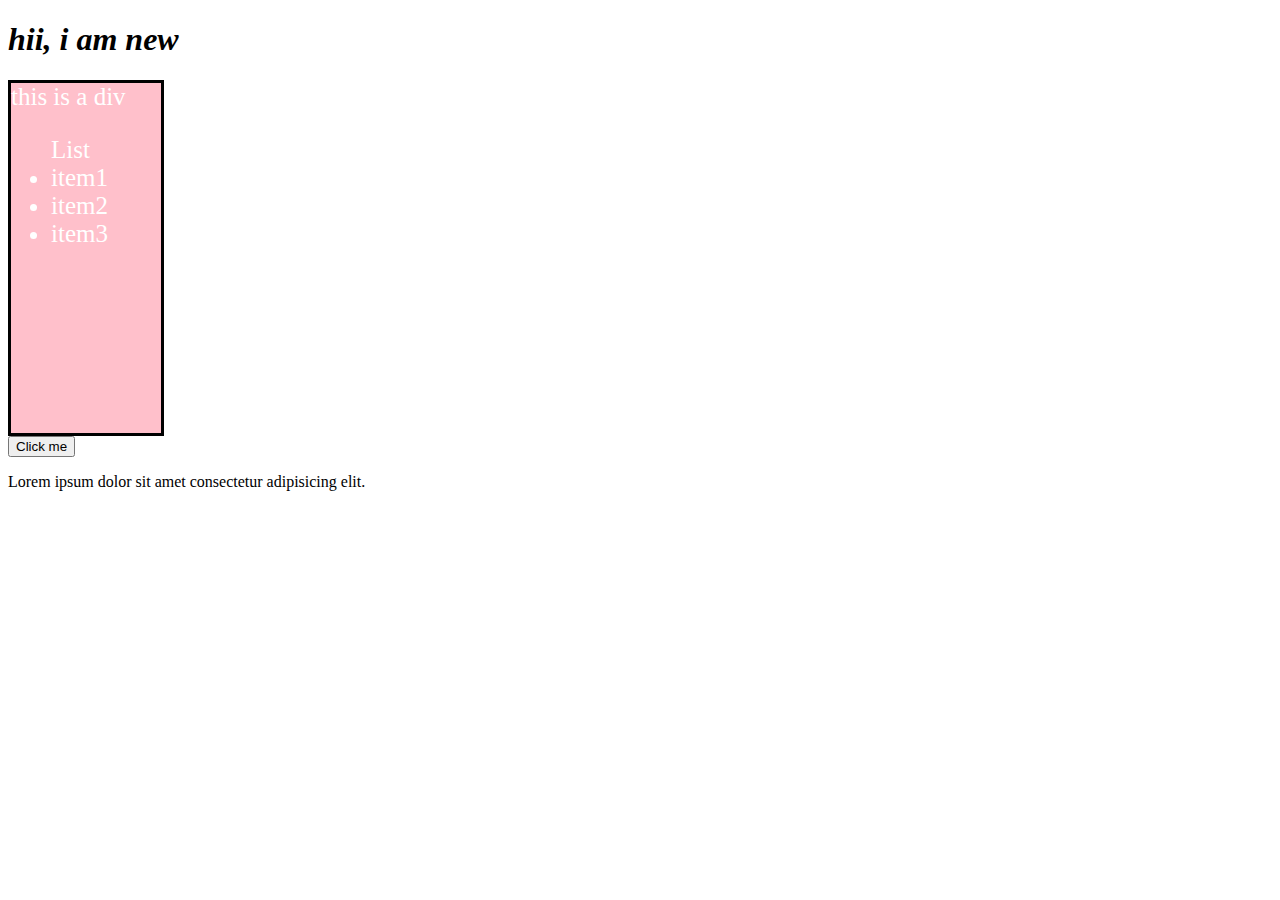
<file: dom2.html>
<!DOCTYPE html>
<html lang="en">
<head>
    <meta charset="UTF-8">
    <meta name="viewport" content="width=device-width, initial-scale=1.0">
    <title>Document</title>
    <link rel="stylesheet" href="dom2.css" />
</head>
<body>
    
<div id="box">this is a div
    <ul>List
        <li>item1</li>
        <li>item2</li>
        <li>item3</li>
    </ul>
</div>
<p class="p">hello my site</p>
<p class="para"> Lorem ipsum dolor sit amet consectetur adipisicing elit.</p>

    <script src="dom2.js"></script>
</body>
</html>
</file>
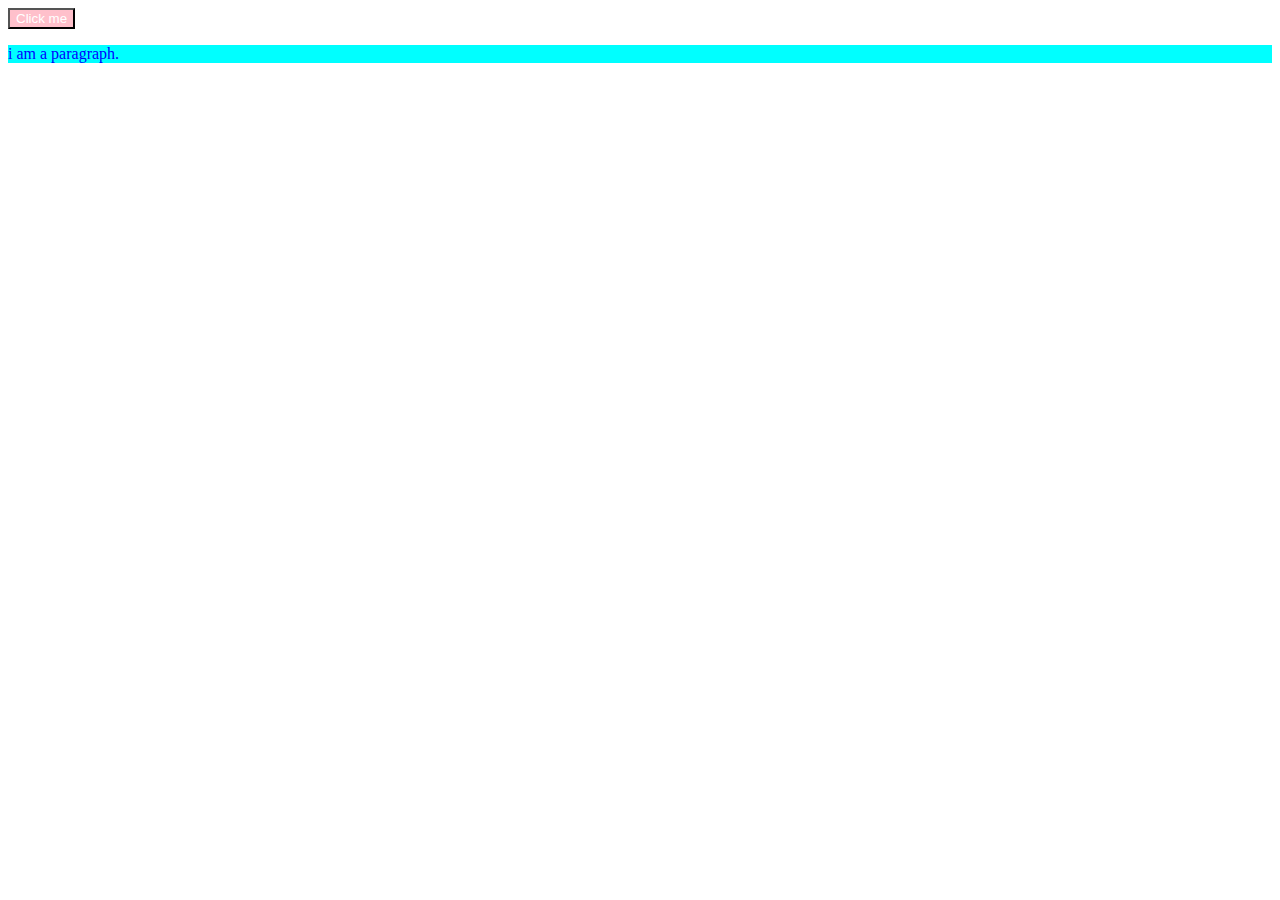
<file: dompr.html>
<!DOCTYPE html>
<html lang="en">
<head>
    <meta charset="UTF-8">
    <meta name="viewport" content="width=device-width, initial-scale=1.0">
    <title>Document</title>
    <link rel="stylesheet" href="dompr.css" />
</head>
<body>
    <p class="content"> i am a paragraph.</p>
    <script src="dompr.js"></script>
</body>
</html>
</file>
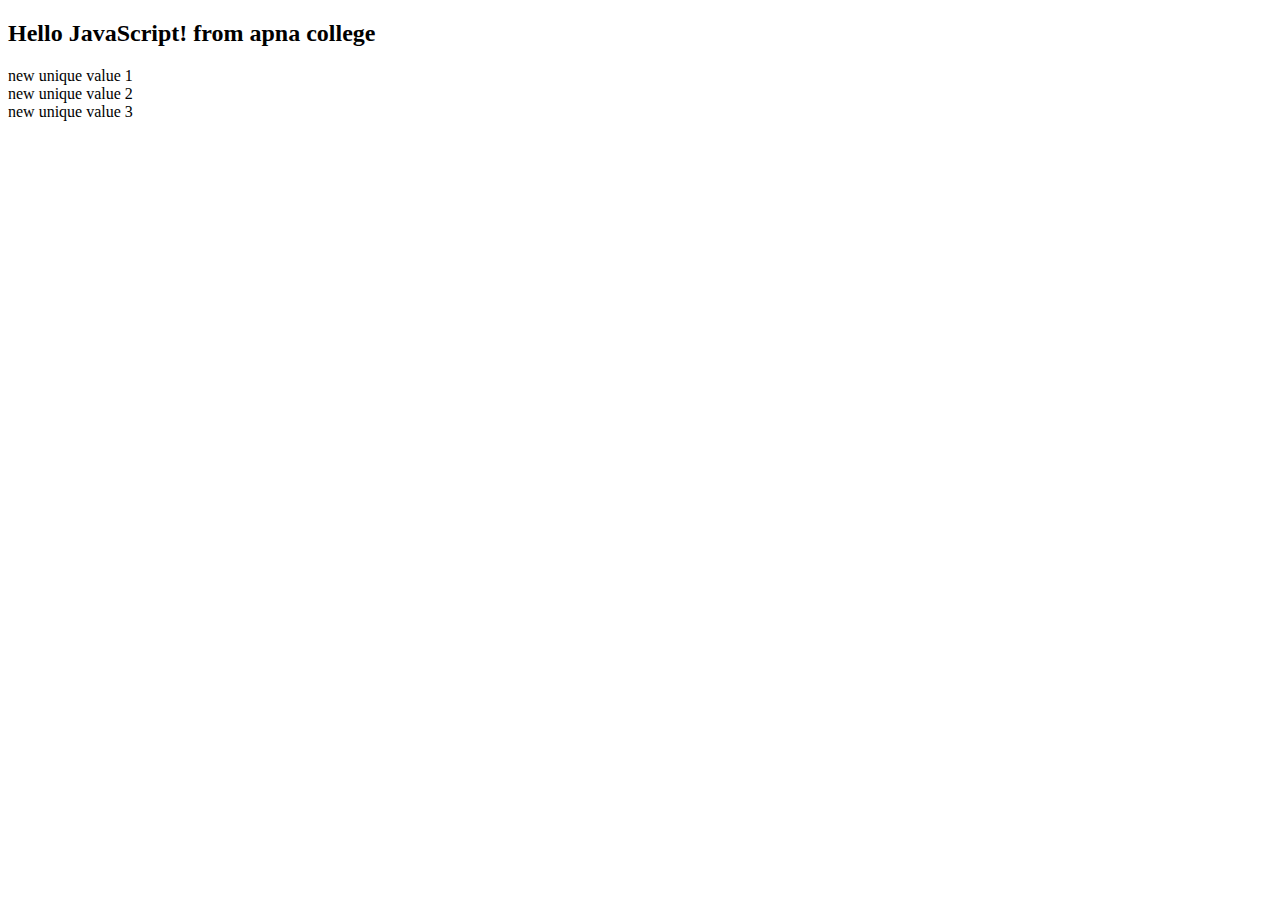
<file: dompractice.html>
<!DOCTYPE html>
<html lang="en">
<head>
    <meta charset="UTF-8">
    <meta name="viewport" content="width=device-width, initial-scale=1.0">
    <title>Document</title>
</head>
<body>
    <h2>Hello JavaScript!</h2>
    <div class="Box">first div</div>
    <div class="Box">second div</div>
    <div class="Box">third div</div>
    <script src="dompractice.js">  </script>
</body>
</html>
</file>
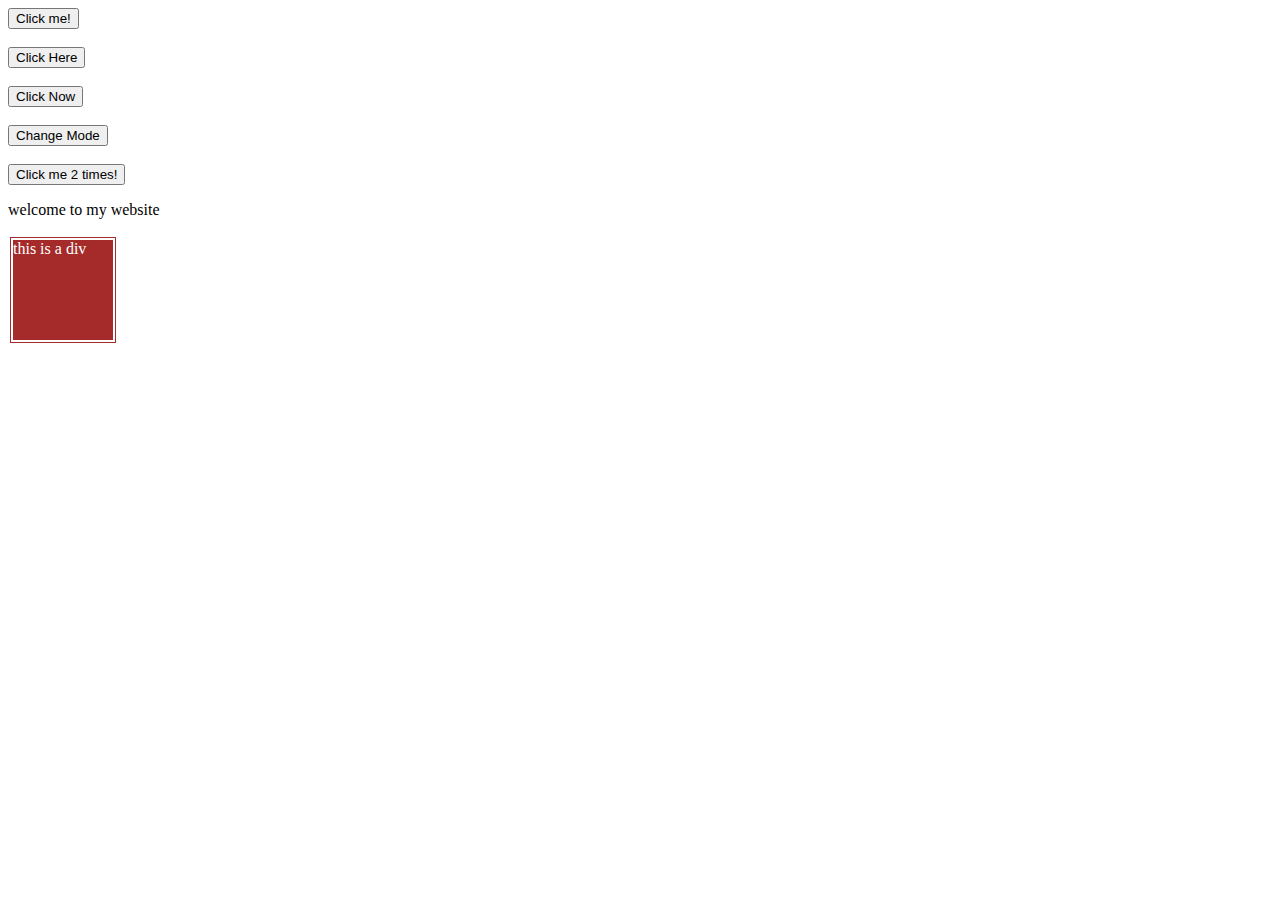
<file: event.html>
<!DOCTYPE html>
<html lang="en">
<head>
    <meta charset="UTF-8">
    <meta name="viewport" content="width=device-width, initial-scale=1.0">
    <title>Document</title>
</head>
<body>
    <button id="btn" >Click me!</button ><br><br>
    <button id="btn1">Click Here</button><br><br>    
    <button id="btn2">Click Now</button><br><br>
   

    <!--practice button id=b-->
    <button id="b">Change Mode</button><br><br>
    <button ondblclick="console.log('button was clicked 2x')">Click me 2 times! </button> <!--it is not write in html ,but in event.js flie-->
    <p>welcome to my website</p>
    <div>this is a div</div>
    <script src="event.js"></script>
    <link rel="stylesheet" href="event.css"/>
</body>
</html>
</file>
<file: dom2.css>
#box {
  height:350px;
  width: 150px;
  background-color: cadetblue;
  color:white;
  border: 3px solid black;
}
</file>
<file: dompr.css>
.content{
    color:blue;
}
/* create new class in css*/
.newClass{
    background-color: aqua;
}
</file>
<file: event.css>
div{
    height: 100px;
    width: 100px;
    color: white;
    background-color: brown;
    border: 5px double white;
}

.dark{
    background-color: black;
    color: white;
}

.light{
    background-color: white;
    color: black;
}
</file>
